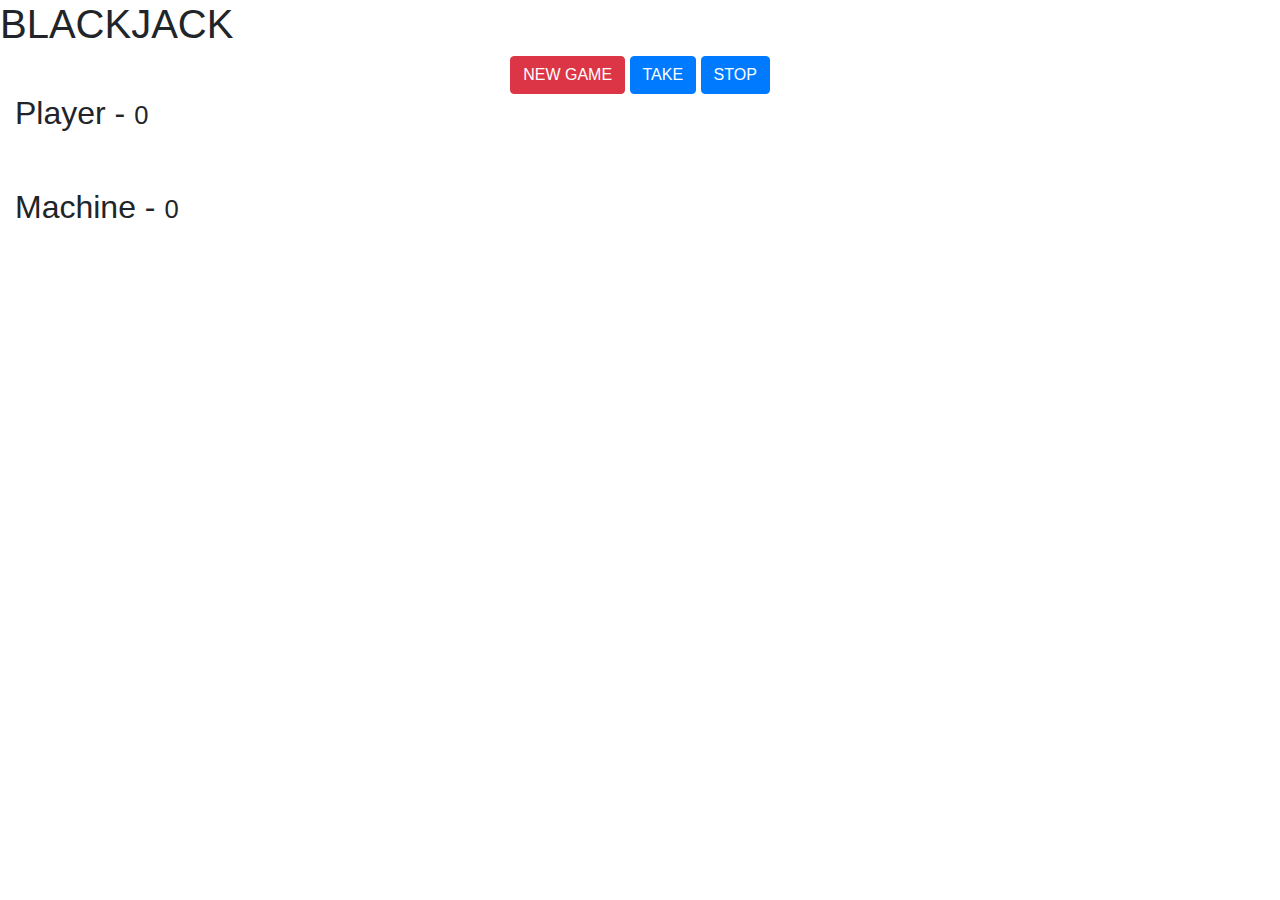
<file: index.html>
<!doctype html>
<html lang="en">
  <head>
    <meta charset="UTF-8" />
    <link rel="icon" type="image/svg+xml" href="/vite.svg" />
    <meta name="viewport" content="width=device-width, initial-scale=1.0" />
    <title>BLACKJACK Vite App</title>
    <link rel="stylesheet" href="https://cdn.jsdelivr.net/npm/bootstrap@4.4.1/dist/css/bootstrap.min.css" integrity="sha384-Vkoo8x4CGsO3+Hhxv8T/Q5PaXtkKtu6ug5TOeNV6gBiFeWPGFN9MuhOf23Q9Ifjh" crossorigin="anonymous">
  </head>
  <body>
    <header class="header">
      <h1>BLACKJACK</h1>
    </header>

    <div class="row mt-2 divBtn">
      <div class="col text-center btnOptions">
          <button class="btn btn-danger btnNew">NEW GAME</button>
          <button class="btn btn-primary btnTake">TAKE</button>
          <button class="btn btn-primary btnStop">STOP</button>
      </div>
    </div>

    <div class="row container">
      <div class="col">
          <h2>Player - <small>0</small> </h2>
          <div id="player-cartas">
          </div>
      </div>
    </div>

    <div class="row container mt-5">
      <div class="col">
          <h2>Machine - <small>0</small> </h2>
          <div id="machine-cartas">
          </div>
      </div>
    </div>
    <script type="module" src="/main.js"></script>
  </body>
</html>
</file>
